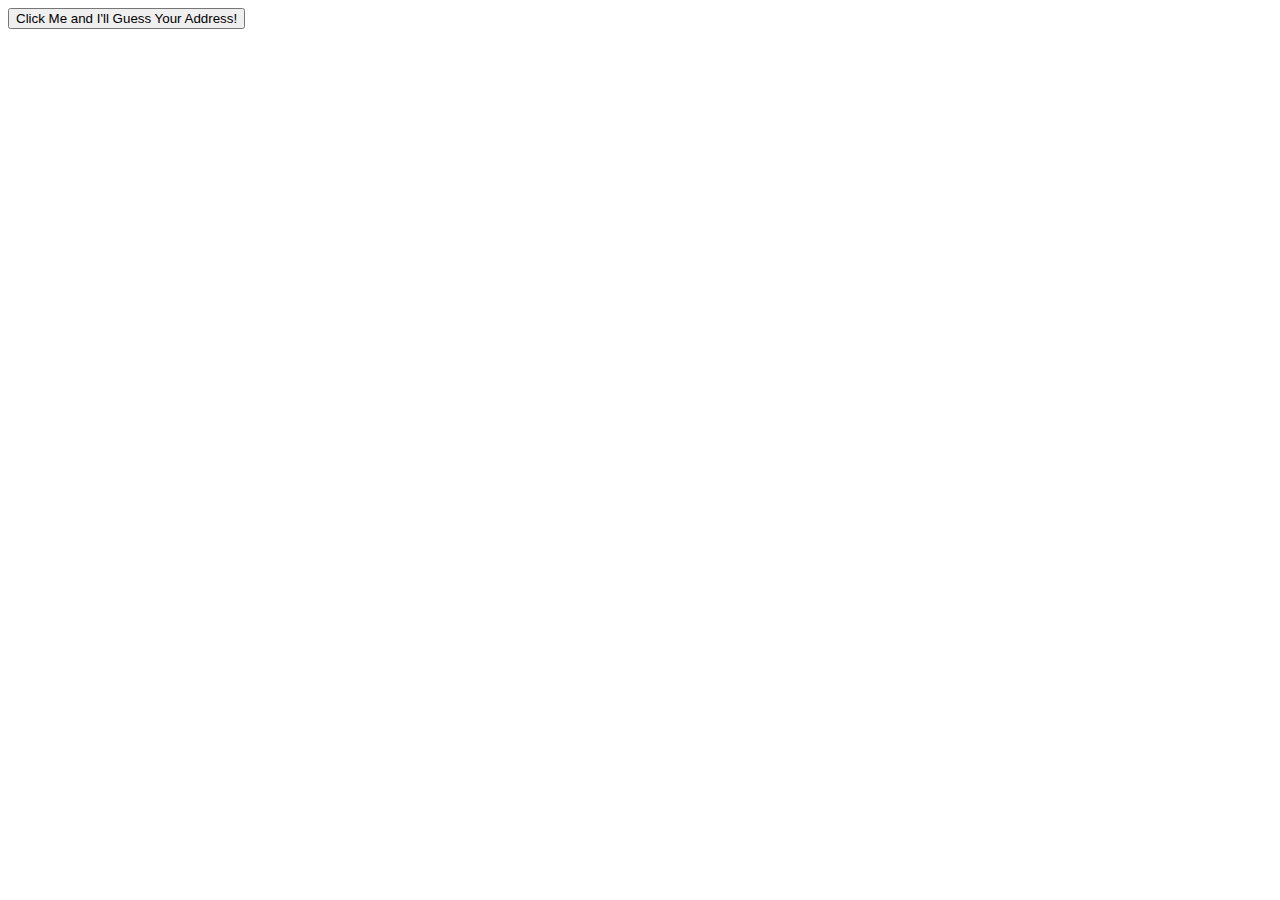
<file: backend/api/reverse-geocoding/index.html>
<!DOCTYPE html>
<html>
<head>
<meta charset="utf-8">
<meta http-equiv="X-UA-Compatible" content="IE=edge,chrome=1">
<title>Reverse Geocoding with HTML5 &amp; Google Demo | Ben Marshall</title>
</head>
<body>
<input type="button" class="button" id="go" value="Click Me and I'll Guess Your Address!">
<div id="results"></div>
<script src="http://ajax.googleapis.com/ajax/libs/jquery/1.9.0/jquery.min.js"></script>
<script src="http://j.maxmind.com/app/geoip.js"></script> <!-- For our fallback -->
<script src="http://maps.google.com/maps/api/js?sensor=false"></script>
<script src="script.js"></script>
</body>
</html>
</file>
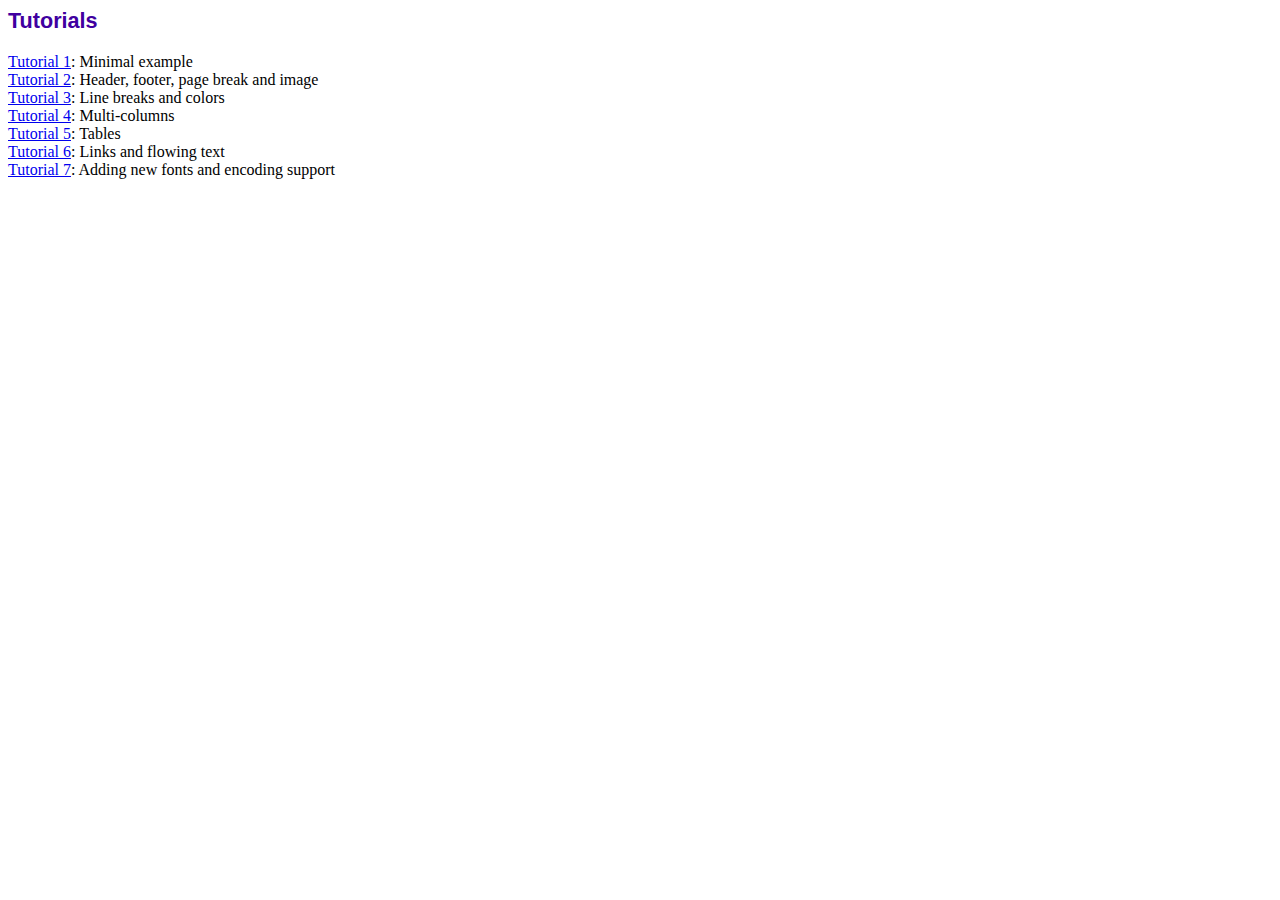
<file: backend/fpdf17/tutorial/index.htm>
<!DOCTYPE html PUBLIC "-//W3C//DTD HTML 4.01 Transitional//EN">
<html>
<head>
<meta http-equiv="Content-Type" content="text/html; charset=ISO-8859-1">
<title>Tutorials</title>
<link type="text/css" rel="stylesheet" href="../fpdf.css">
</head>
<body>
<h1>Tutorials</h1>
<ul style="list-style-type:none; margin-left:0; padding-left:0">
<li><a href="tuto1.htm">Tutorial 1</a>: Minimal example</li>
<li><a href="tuto2.htm">Tutorial 2</a>: Header, footer, page break and image</li>
<li><a href="tuto3.htm">Tutorial 3</a>: Line breaks and colors</li>
<li><a href="tuto4.htm">Tutorial 4</a>: Multi-columns</li>
<li><a href="tuto5.htm">Tutorial 5</a>: Tables</li>
<li><a href="tuto6.htm">Tutorial 6</a>: Links and flowing text</li>
<li><a href="tuto7.htm">Tutorial 7</a>: Adding new fonts and encoding support</li>
</UL>
</body>
</html>
</file>
<file: backend/fpdf17/fpdf.css>
body {font-family:"Times New Roman",serif}
h1 {font:bold 135% Arial,sans-serif; color:#4000A0; margin-bottom:0.9em}
h2 {font:bold 95% Arial,sans-serif; color:#900000; margin-top:1.5em; margin-bottom:1em}
dl.param dt {text-decoration:underline}
dl.param dd {margin-top:1em; margin-bottom:1em}
dl.param ul {margin-top:1em; margin-bottom:1em}
tt, code, kbd {font-family:"Courier New",Courier,monospace; font-size:82%}
div.source {margin-top:1.4em; margin-bottom:1.3em}
div.source pre {display:table; border:1px solid #24246A; width:100%; margin:0em; font-family:inherit; font-size:100%}
div.source code {display:block; border:1px solid #C5C5EC; background-color:#F0F5FF; padding:6px; color:#000000}
div.doc-source {margin-top:1.4em; margin-bottom:1.3em}
div.doc-source pre {display:table; width:100%; margin:0em; font-family:inherit; font-size:100%}
div.doc-source code {display:block; background-color:#E0E0E0; padding:4px}
.kw {color:#000080; font-weight:bold}
.str {color:#CC0000}
.cmt {color:#008000}
p.demo {text-align:center; margin-top:-0.9em}
a.demo {text-decoration:none; font-weight:bold; color:#0000CC}
a.demo:link {text-decoration:none; font-weight:bold; color:#0000CC}
a.demo:hover {text-decoration:none; font-weight:bold; color:#0000FF}
a.demo:active {text-decoration:none; font-weight:bold; color:#0000FF}
</file>
